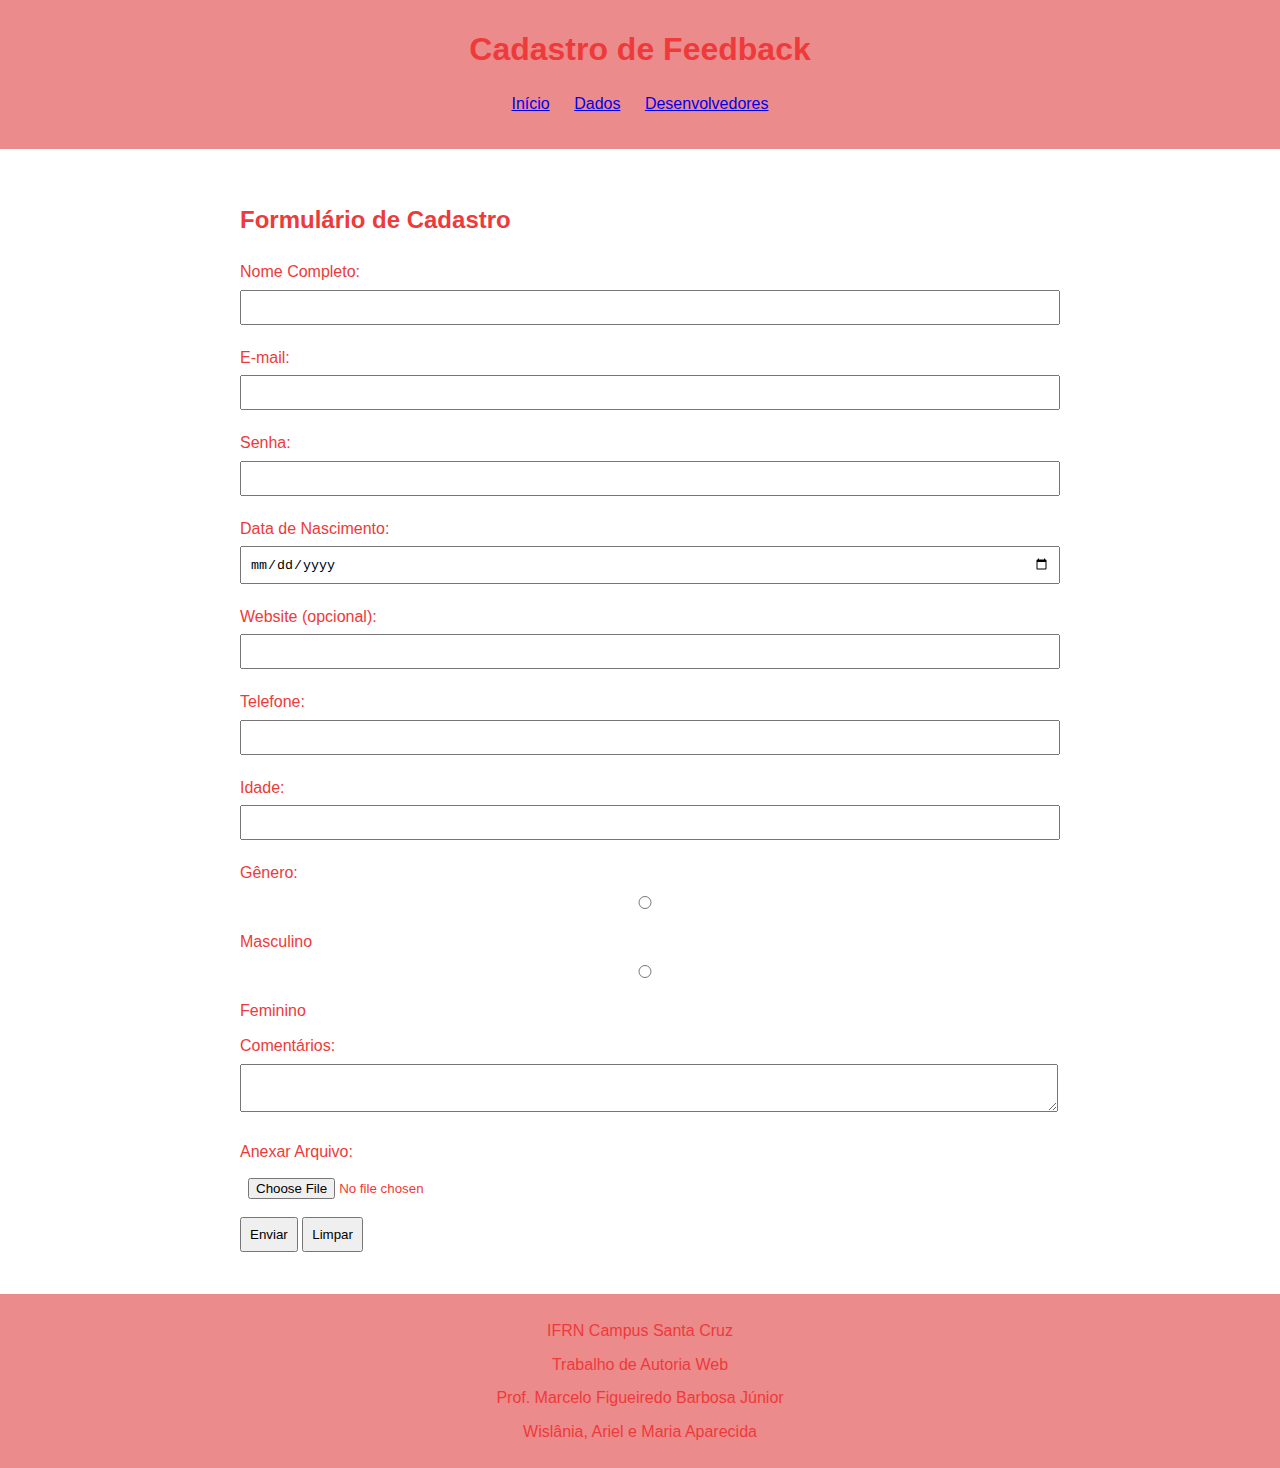
<file: index.html>
<!DOCTYPE html>
<html lang="pt-BR">
<head>
    <meta charset="UTF-8">
    <meta name="viewport" content="width=device-width, initial-scale=1.0">
    <title>Cadastro de Feedback</title>
    <link rel="stylesheet" href="style.css">
</head>
<body>
    <header>
        <h1>Cadastro de Feedback</h1>
        <nav>
            <ul>
                <li><a href="index.html">Início</a></li>
                <li><a href="server.php">Dados</a></li>
                <li><a href="desenvolvedores.html">Desenvolvedores</a></li>
            </ul>
        </nav>
    </header>
    <main>
        <h2>Formulário de Cadastro</h2>
        <form action="server.php" method="post">

            <label for="nome">Nome Completo:</label>
            <input type="text" id="nome" name="nome" required>
            
            <label for="email">E-mail:</label>
            <input type="email" id="email" name="email" required>
            
            <label for="senha">Senha:</label>
            <input type="password" id="senha" name="senha" required>
            
            <label for="data">Data de Nascimento:</label>
            <input type="date" id="data" name="data" required>
            
            <label for="site">Website (opcional):</label>
            <input type="url" id="site" name="site">
            
            <label for="telefone">Telefone:</label>
            <input type="tel" id="telefone" name="telefone">
            
            <label for="idade">Idade:</label>
            <input type="number" id="idade" name="idade" min="0" max="120">
            
            <label>Gênero:</label>
            <input type="radio" id="masculino" name="genero" value="masculino">
            <label for="masculino">Masculino</label>
            <input type="radio" id="feminino" name="genero" value="feminino">
            <label for="feminino">Feminino</label>
            
            <label for="feedback">Comentários:</label>
            <textarea id="feedback" name="feedback"></textarea>
            
            <label for="arquivo">Anexar Arquivo:</label>
            <input type="file" id="arquivo" name="arquivo">
            
            <input type="submit" value="Enviar">
            <input type="reset" value="Limpar">
        </form>
    </main>
    <footer>
        <p>IFRN Campus Santa Cruz</p>
        <p>Trabalho de Autoria Web</p>
        <p>Prof. Marcelo Figueiredo Barbosa Júnior</p>
        <p>Wislânia, Ariel e Maria Aparecida</p>
    </footer>
</body>
</html>
</file>
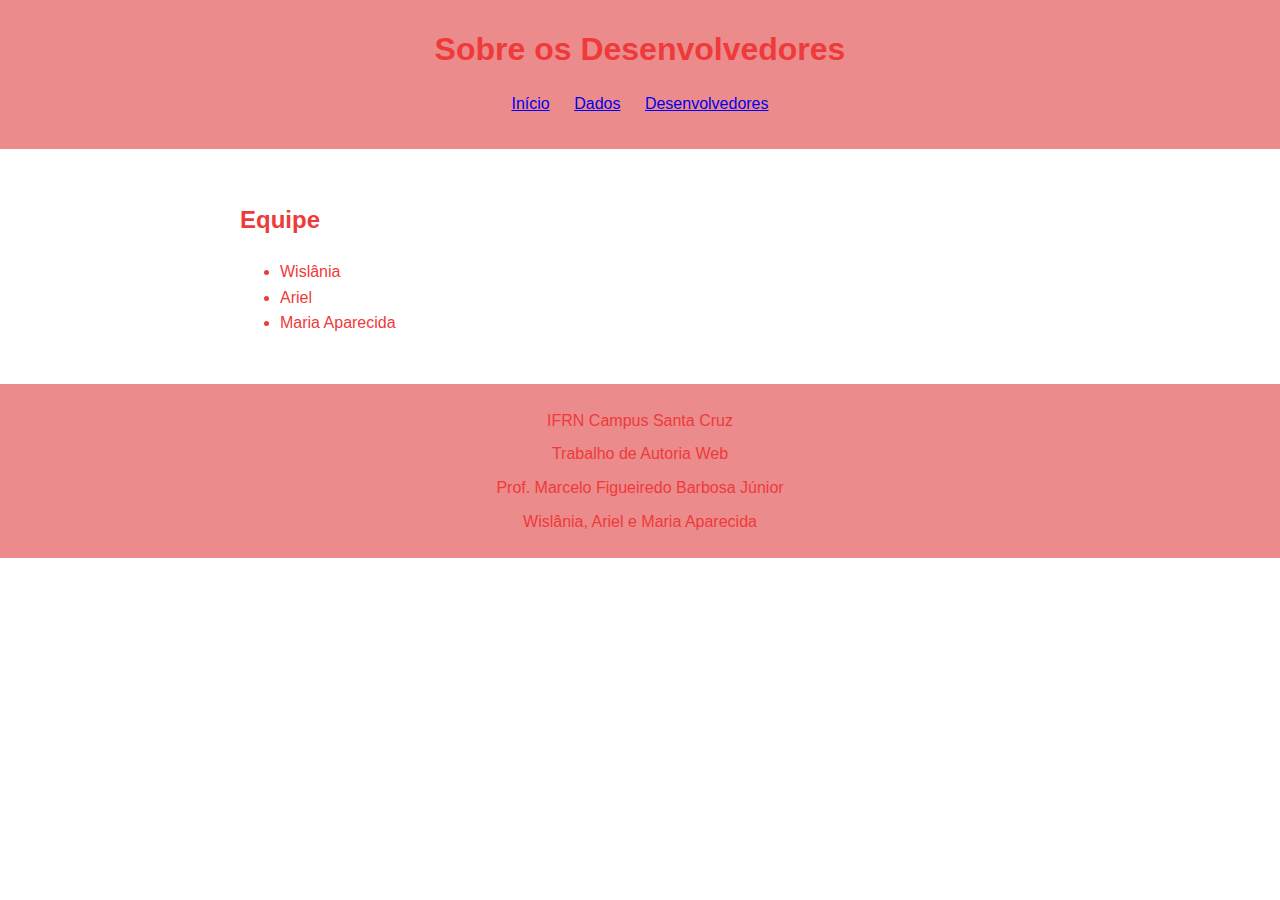
<file: desenvolvedores.html>
<!DOCTYPE html>
<html lang="pt-BR">
<head>
    <meta charset="UTF-8">
    <meta name="viewport" content="width=device-width, initial-scale=1.0">
    <title>Desenvolvedores</title>
    <link rel="stylesheet" href="style.css">
</head>
<body>
    <header>
        <h1>Sobre os Desenvolvedores</h1>
        <nav>
            <ul>
                <li><a href="index.html">Início</a></li>
                <li><a href="server.php">Dados</a></li>
                <li><a href="desenvolvedores.html">Desenvolvedores</a></li>

            </ul>
        </nav>
    </header>
    <main>
        <h2>Equipe</h2>
        <ul>
            <li>Wislânia</li>
            <li>Ariel</li>
            <li>Maria Aparecida</li>
        </ul>
    </main>
    <footer>
        <p>IFRN Campus Santa Cruz</p>
        <p>Trabalho de Autoria Web</p>
        <p>Prof. Marcelo Figueiredo Barbosa Júnior</p>
        <p>Wislânia, Ariel e Maria Aparecida</p>
    </footer>
</body>
</html>
</file>
<file: style.css>
body {
    font-family: Arial, sans-serif;
    line-height: 1.6;
    margin: 0;
    padding: 0;
    color: #ee3a3a;
}

header, footer {
    background: #ec8b8b;
    text-align: center;
    padding: 1rem;
}

header h1, footer p {
    margin: 0.5rem 0;
}

nav ul {
    list-style: none;
    padding: 0;
}

nav ul li {
    display: inline;
    margin: 0 10px;
}

main {
    padding: 2rem;
    max-width: 800px;
    margin: auto;
}

form label {
    display: block;
    margin: 10px 0 5px;
}

form input, form textarea, form select {
    width: 100%;
    padding: 8px;
    margin-bottom: 10px;
}

form input[type="submit"], form input[type="reset"] {
    width: auto;
    cursor: pointer;
}
</file>
